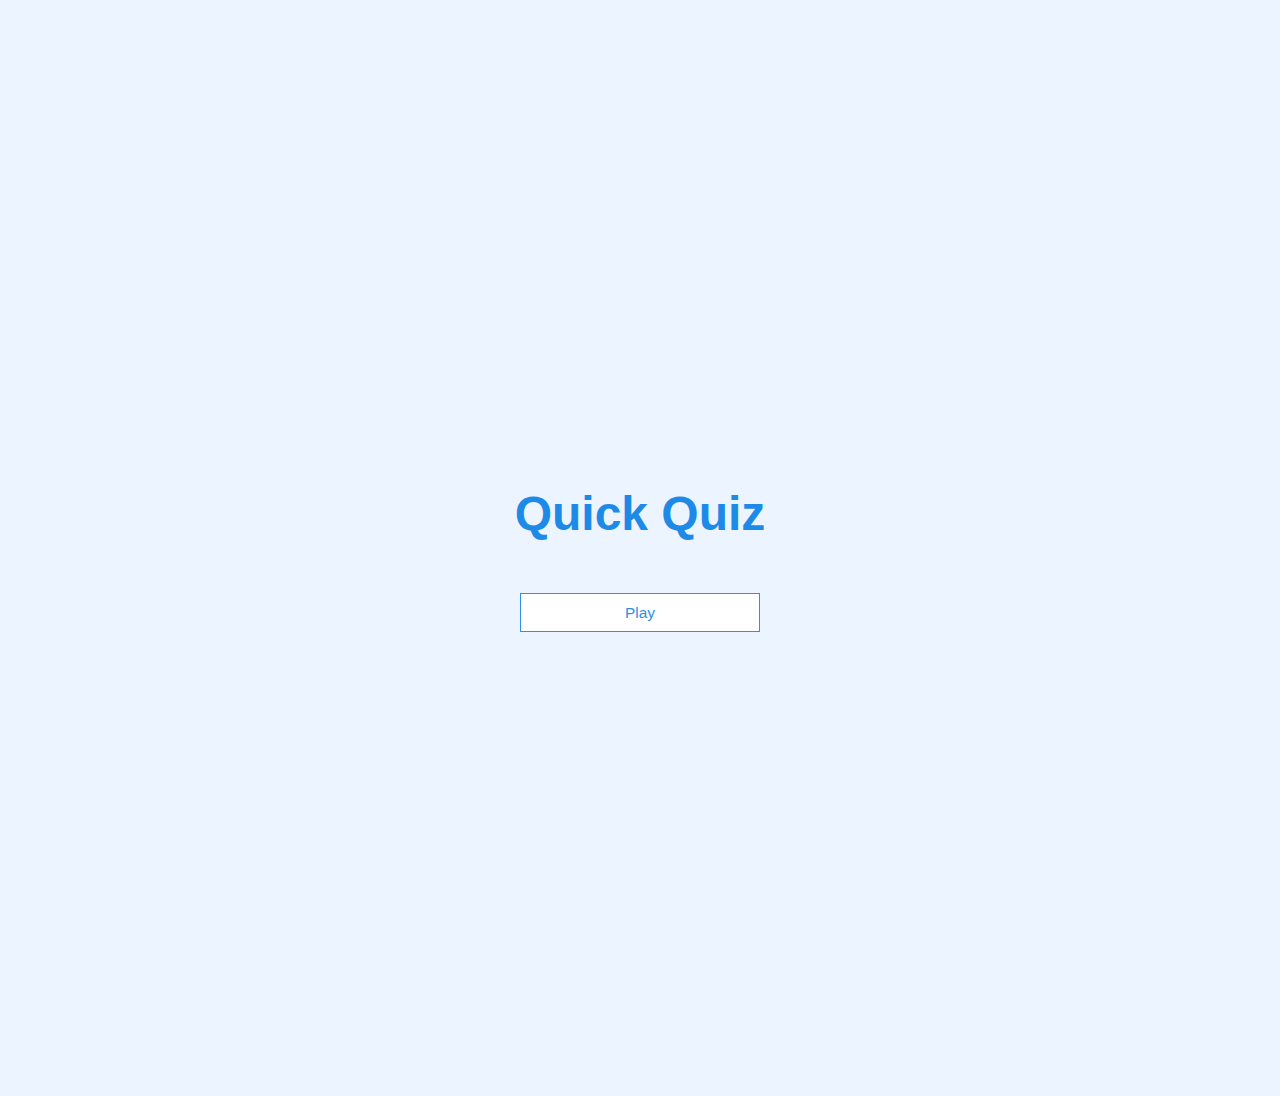
<file: index.html>
<!DOCTYPE html>
<html lang="en">
  <head>
    <meta charset="UTF-8" />
    <meta name="viewport" content="width=device-width, initial-scale=1.0" />
    <meta http-equiv="X-UA-Compatible" content="ie=edge" />
    <title>Quick Quiz</title>
    <link rel="stylesheet" href="app.css" />
  </head>
  <body>
    <div class="container">
      <div id="home" class="flex-center flex-column">
        <h1>Quick Quiz</h1>
        <a class="btn" href="/game.html">Play</a>
      </div>
    </div>
  </body>
</html>
</file>
<file: app.css>
:root {
  background-color: #ecf5ff;
  font-size: 60%;
}

* {
  box-sizing: border-box;
  font-family: Arial, Helvetica, sans-serif;
  margin: 05;
  padding: 05;
  color: #333;
}

h1,
h2,
h3,
h4 {
  margin-bottom: 2rem;
}

h1 {
  font-size: 5rem;
  color: #1e8ae8;
  margin-bottom: 5.4rem;
}

h1 > span {
  font-size: 2rem;
  font-weight: 480;
}

h2 {
  font-size: 4rem;
  margin-bottom: 4.2rem;
  font-weight: 730;
}

h3 {
  font-size: 3rem;
  font-weight: 530;
}

.container {
  width: 120vw;
  height: 120vh;
  display: flex;
  justify-content: center;
  align-items: center;
  max-width: 87rem;
  margin: 0 auto;
  padding: 2.3rem;
}

.container > * {
  width: 100%;
}

.flex-column {
  display: flex;
  flex-direction: column;
}

.flex-center {
  justify-content: center;
  align-items: center;
}

.justify-center {
  justify-content: center;
}

.text-center {
  text-align: center;
}

.hidden {
  display: none;
}
.btn {
  font-size: 1.6rem;
  padding: 1rem 0;
  width: 25rem;
  text-align: center;
  border: 0.1rem solid #2b92ec;
  margin-bottom: 1rem;
  text-decoration: none;
  color: #2e90e6;
  background-color: white;
}

.btn:hover {
  cursor: pointer;
  box-shadow: 0 0.4rem 1.4rem 0 rgba(86, 185, 235, 0.264);
  transform: translateY(-0.1rem);
  transition: transform 150ms;
}

.btn[disabled]:hover {
  cursor: not-allowed;
  box-shadow: none;
  transform: none;
}
</file>
